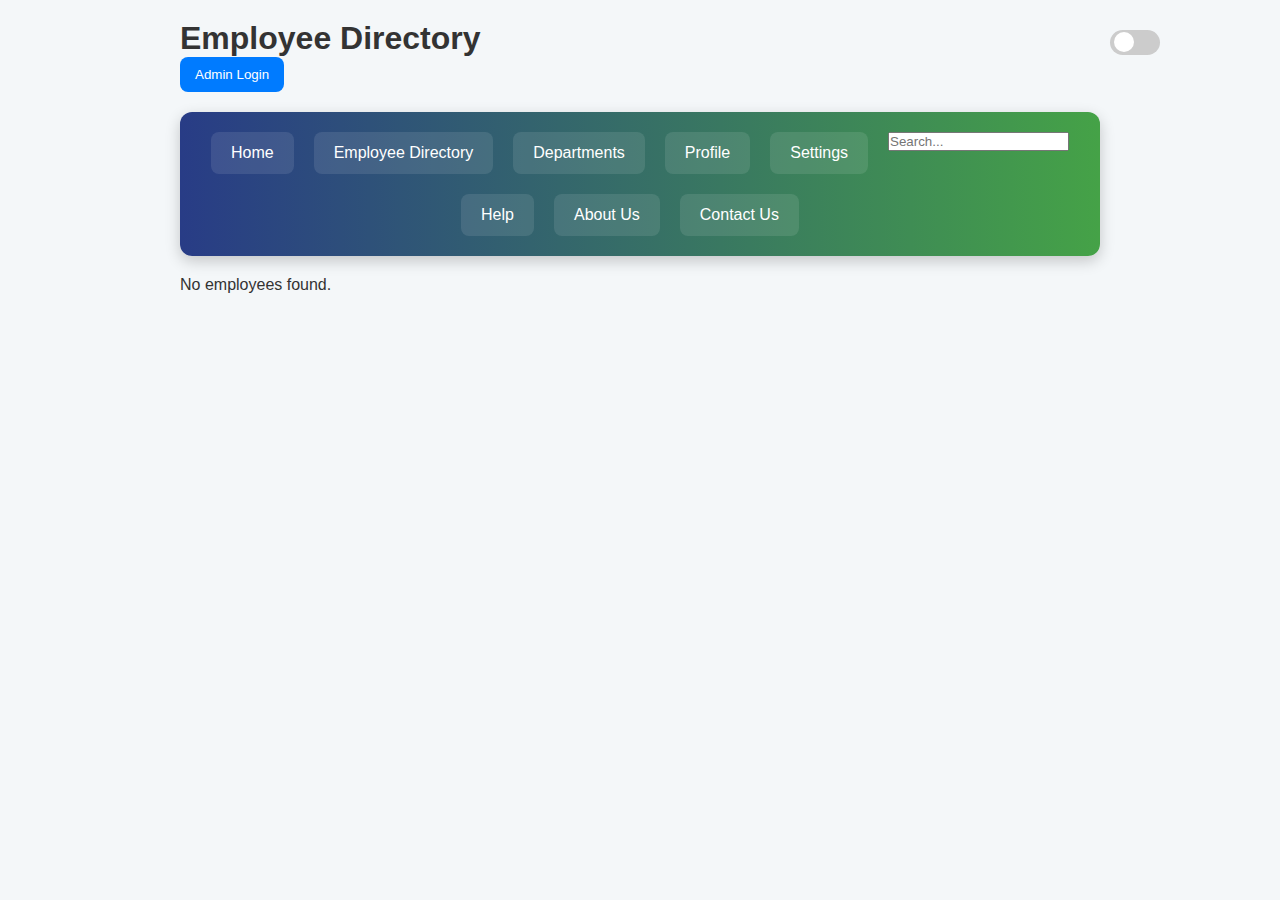
<file: index.html>
<!DOCTYPE html>
<html lang="en">
<head>
  <meta charset="UTF-8" />
  <meta name="viewport" content="width=device-width, initial-scale=1.0"/>
  <title>Employee Directory</title>
  <link rel="stylesheet" href="style.css" />
</head>
<body>
  <div class="container">
    <header>
      <h1>Employee Directory</h1>
      <button id="loginBtn">Admin Login</button>
      <button id="logoutBtn" class="hidden">Logout</button>
    </header>
    <label class="theme-toggle">
      <input type="checkbox" id="themeSwitch">
      <span class="slider"></span>
    </label>
    <nav>
      <ul>
        <li><a href="index.html">Home</a></li>
        <li><a href="directory.html">Employee Directory</a></li>
        <li><a href="departments.html">Departments</a></li>
        <li><a href="profile.html">Profile</a></li>
        <li><a href="settings.html">Settings</a></li>
        <li><input type="text" id="searchInput" placeholder="Search..."></li>
        <li><a href="help.html">Help</a></li>
        <li><a href="about.html">About Us</a></li>
        <li><a href="contact.html">Contact Us</a></li>
        <li><a href="#" id="addEmployeeLink" class="hidden">Add Employee</a></li>
      </ul>
    </nav>
 
    <section id="employeeList" class="card-grid"></section>
  </div>
 
  <!-- Add/Edit Modal -->
  <div id="modal" class="modal hidden">
    <div class="modal-content">
      <span id="closeModal" class="close">&times;</span>
      <h2 id="modalTitle">Add Employee</h2>
      <form id="employeeForm">
        <input type="hidden" id="employeeId" />
        <input type="text" id="name" placeholder="Name" required />
        <input type="text" id="department" placeholder="Department" required />
        <input type="text" id="position" placeholder="Position" required />
        <input type="date" id="joiningDate" required />
        <button type="submit">Save</button>
      </form>
    </div>
  </div>
 
  <!-- Login Modal -->
  <div id="loginModal" class="modal hidden">
    <div class="modal-content">
      <span id="closeLoginModal" class="close">&times;</span>
      <h2>Admin Login</h2>
      <form id="loginForm">
        <input type="text" id="adminUsername" placeholder="Username" required />
        <input type="password" id="adminPassword" placeholder="Password" required />
        <button type="submit">Login</button>
      </form>
    </div>
  </div>
 
  <script src="script.js"></script>
</body>
</html>
</file>
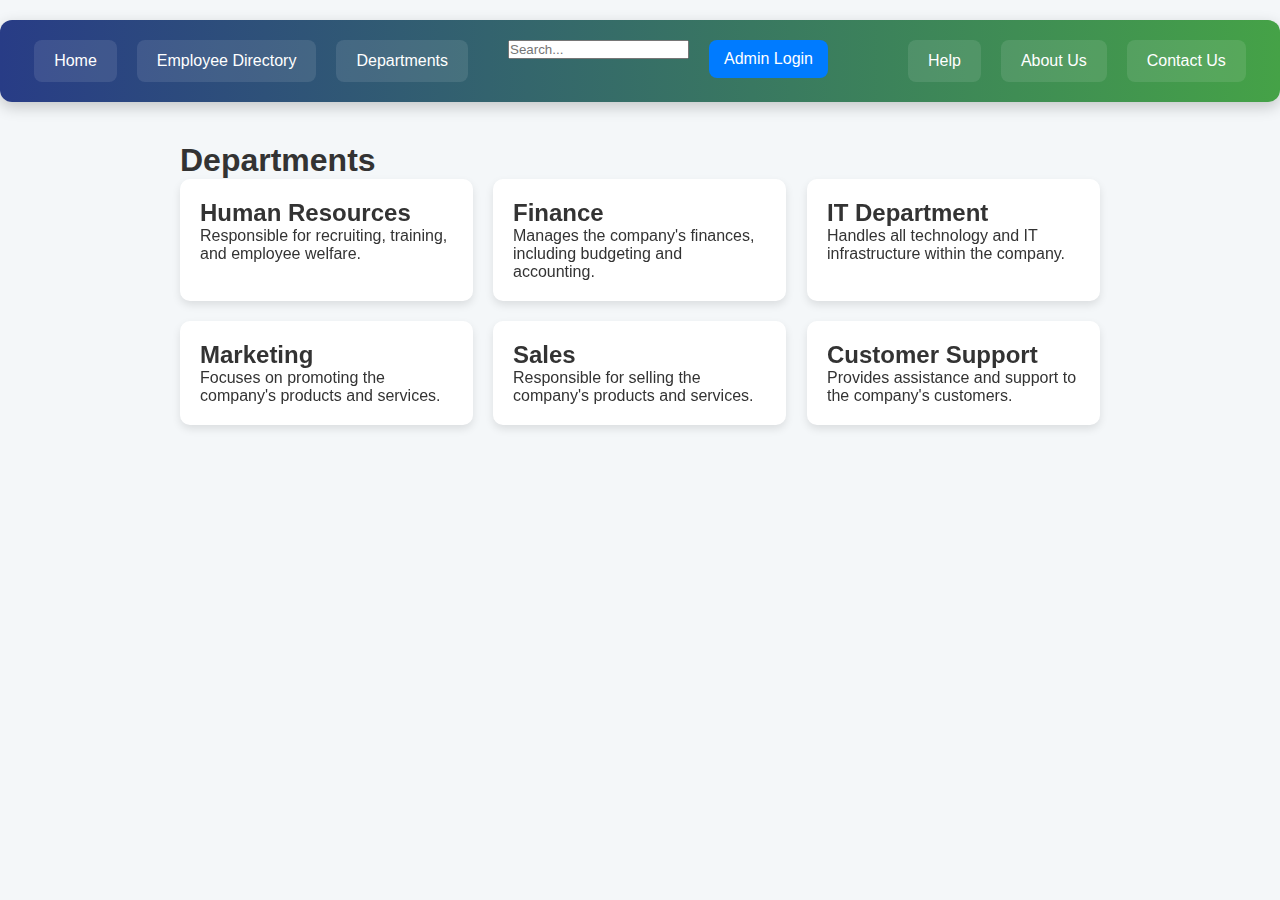
<file: departments.html>
<!DOCTYPE html>
<html lang="en">
<head>
  <meta charset="UTF-8" />
  <meta name="viewport" content="width=device-width, initial-scale=1.0" />
  <title>Departments</title>
  <link rel="stylesheet" href="style.css" />
  <link rel="icon" href="images/2648412.jpg" type="image/jpeg">
</head>
<body>
  <nav aria-label="Main Navigation">
    <ul>
      <li><a href="index.html">Home</a></li>
      <li><a href="directory.html">Employee Directory</a></li>
      <li><a href="departments.html">Departments</a></li>
      <li><a href="#" id="addEmployeeLink" class="hidden">Add Employee</a></li>
      <li><input type="text" id="searchInput" placeholder="Search..." aria-label="Search"></li>
      <li><a href="#" id="loginBtn">Admin Login</a></li>
      <li><a href="#" id="logoutBtn" class="hidden">Logout</a></li>
      <li><a href="profile.html" class="hidden" id="profileLink">Profile</a></li>
      <li><a href="settings.html" class="hidden" id="settingsLink">Settings</a></li>
      <li><a href="help.html">Help</a></li>
      <li><a href="about.html">About Us</a></li>
      <li><a href="contact.html">Contact Us</a></li>
    </ul>
  </nav>
 
  <div class="container">
    <header>
      <h1>Departments</h1>
    </header>
 
    <section id="departmentList" class="card-grid">
        <div class="card">
          <h2>Human Resources</h2>
          <p>Responsible for recruiting, training, and employee welfare.</p>
        </div>
        <div class="card">
          <h2>Finance</h2>
          <p>Manages the company's finances, including budgeting and accounting.</p>
        </div>
        <div class="card">
          <h2>IT Department</h2>
          <p>Handles all technology and IT infrastructure within the company.</p>
        </div>
        <div class="card">
          <h2>Marketing</h2>
          <p>Focuses on promoting the company's products and services.</p>
        </div>
        <div class="card">
          <h2>Sales</h2>
          <p>Responsible for selling the company's products and services.</p>
        </div>
        <div class="card">
          <h2>Customer Support</h2>
          <p>Provides assistance and support to the company's customers.</p>
        </div>
      </section>
    </div>  
 
  <script src="script.js"></script>
</body>
</html>
</file>
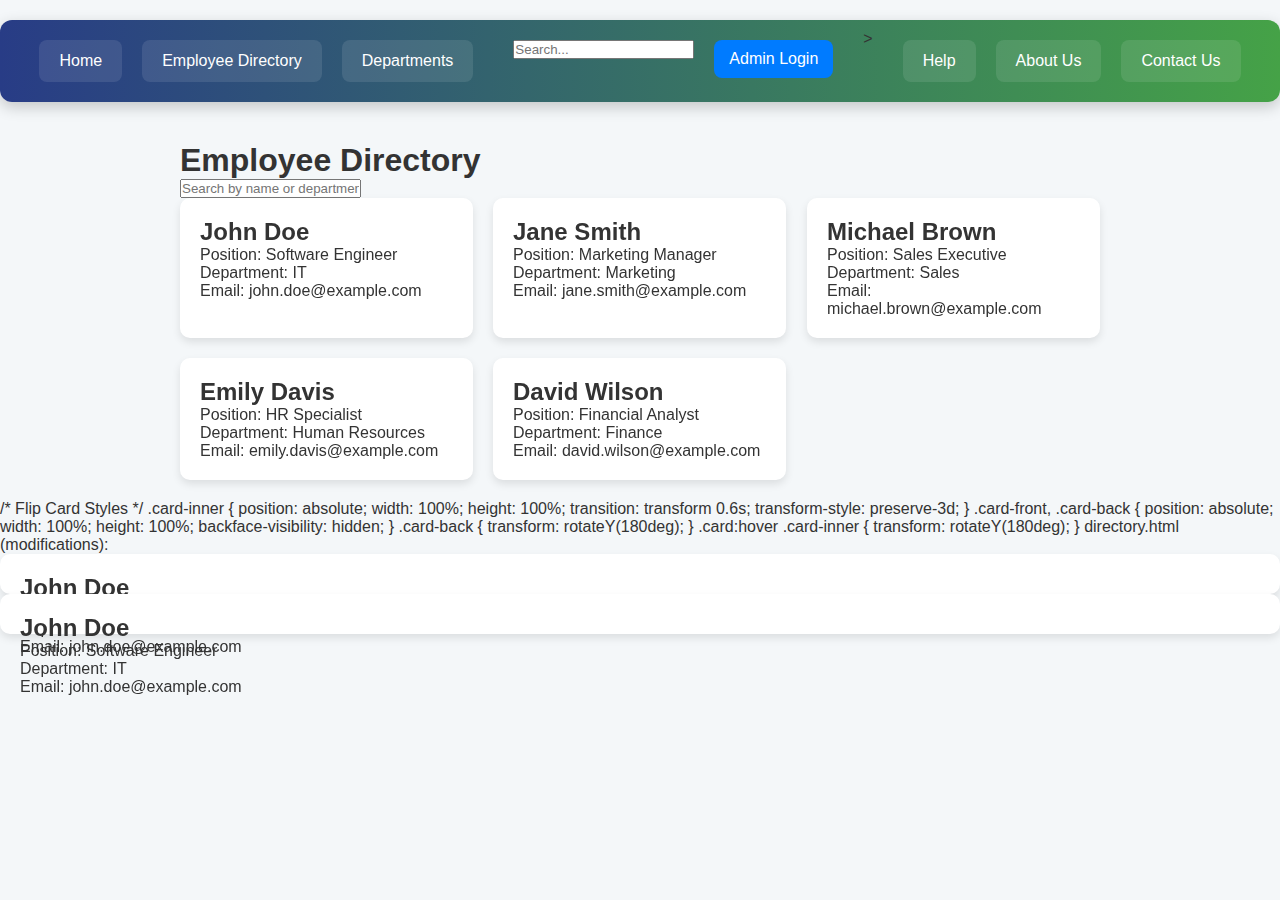
<file: directory.html>
<!DOCTYPE html>
<html lang="en">
<head>
  <meta charset="UTF-8" />
  <meta name="viewport" content="width=device-width, initial-scale=1.0" />
  <title>Employee Directory</title>
  <link rel="stylesheet" href="style.css" />
  <link rel="icon" href="images/2648412.jpg" type="image/jpeg">
</head>
<body>
  <nav>
    <ul>
      <li><a href="index.html">Home</a></li>
      <li><a href="directory.html">Employee Directory</a></li>
      <li><a href="departments.html">Departments</a></li>
      <li><a href="#" id="addEmployeeLink" class="hidden">Add Employee</a></li>
      <li><input type="text" id="searchInput" placeholder="Search..."></li>
      <li><a href="#" id="loginBtn">Admin Login</a></li>
      <li><a href="#" id="logoutBtn" class="hidden">Logout</a></li>
     ><a href="profile.html" class="hidden" id="profileLink">Profile</a></li>
      <li><a href="settings.html" class="hidden" id="settingsLink">Settings</a></li>
      <li><a href="help.html">Help</a></li>
      <li><a href="about.html">About Us</a></li>
      <li><a href="contact.html">Contact Us</a></li>
    </ul>
  </nav>
 
  <div class="container">
    <header>
      <h1>Employee Directory</h1>
      <button id="addBtn" class="hidden">+ Add Employee</button>
    </header>
 
         <input type="text" id="searchInput" placeholder="Search by name or department..." />
    </section>
 
    <section id="employeeList" class="card-grid">
        <section id="employeeList" class="card-grid">
            <div class="card">
              <h2>John Doe</h2>
              <p>Position: Software Engineer</p>
              <p>Department: IT</p>
              <p>Email: john.doe@example.com</p>
            </div>
            <div class="card">
              <h2>Jane Smith</h2>
              <p>Position: Marketing Manager</p>
              <p>Department: Marketing</p>
              <p>Email: jane.smith@example.com</p>
            </div>
            <div class="card">
              <h2>Michael Brown</h2>
              <p>Position: Sales Executive</p>
              <p>Department: Sales</p>
              <p>Email: michael.brown@example.com</p>
            </div>
            <div class="card">
              <h2>Emily Davis</h2>
              <p>Position: HR Specialist</p>
              <p>Department: Human Resources</p>
              <p>Email: emily.davis@example.com</p>
            </div>
            <div class="card">
              <h2>David Wilson</h2>
              <p>Position: Financial Analyst</p>
              <p>Department: Finance</p>
              <p>Email: david.wilson@example.com</p>
            </div>
          </section>
        </div>
       
    </section>
  </div>
  /* Flip Card Styles */
  .card-inner {
    position: absolute;
    width: 100%;
    height: 100%;
    transition: transform 0.6s;
    transform-style: preserve-3d;
  }
   
  .card-front, .card-back {
    position: absolute;
    width: 100%;
    height: 100%;
    backface-visibility: hidden;
  }
   
  .card-back {
    transform: rotateY(180deg);
  }
   
  .card:hover .card-inner {
    transform: rotateY(180deg);
  }
   
  directory.html (modifications):
  <!-- Modify the employee card structure -->
  <div class="card">
    <div class="card-inner">
      <div class="card-front">
        <h2>John Doe</h2>
        <p>Position: Software Engineer</p>
        <p>Department: IT</p>
        <p>Email: john.doe@example.com</p>
      </div>
      <div class="card-back">
        <p>Additional details about the employee...</p>
      </div>
    </div>
  </div>
  <div class="card">
    <div class="card-inner">
      <div class="card-front">
        <h2>John Doe</h2>
        <p>Position: Software Engineer</p>
        <p>Department: IT</p>
        <p>Email: john.doe@example.com</p>
      </div>
      <div class="card-back">
        <p>Additional details about the employee...</p>
      </div>
    </div>
  </div>  
  <!-- Admin Login Modal -->
  <div id="loginModal" class="modal hidden">
    <div class="modal-content">
      <span id="closeLoginModal" class="close">&times;</span>
      <h2>Admin Login</h2>
      <form id="loginForm">
        <input type="text" id="adminUsername" placeholder="Username" required />
        <input type="password" id="adminPassword" placeholder="Password" required />
        <button type="submit">Login</button>
      </form>
    </div>
  </div>
 
  <!-- Modal for Adding/Editing Employees -->
  <div id="modal" class="modal hidden">
    <div class="modal-content">
      <span id="closeModal" class="close">&times;</span>
      <h2 id="modalTitle">Add Employee</h2>
      <form id="employeeForm">
        <input type="hidden" id="employeeId" />
        <input type="text" id="name" placeholder="Full Name" required />
        <input type="text" id="department" placeholder="Department" required />
        <input type="text" id="position" placeholder="Position" required />
        <input type="date" id="joiningDate" required />
        <button type="submit">Save</button>
      </form>
    </div>
  </div>
 
  <script src="script.js"></script>
</body>
</html>
</file>
<file: style.css>
/* Reset */
* {
    margin: 0;
    padding: 0;
    box-sizing: border-box;
  }
   
  body {
    font-family: "Segoe UI", sans-serif;
    background-color: #f4f7f9;
    color: #333;
  }
   
  .container {
    max-width: 960px;
    margin: auto;
    padding: 20px;
  }
   
  nav {
    background: linear-gradient(to right, #283c86, #45a247);
    padding: 10px 0;
    margin: 20px 0;
    border-radius: 12px;
    box-shadow: 0 5px 15px rgba(0, 0, 0, 0.2);
  }
   
  nav ul {
    display: flex;
    flex-wrap: wrap;
    justify-content: center;
    list-style: none;
  }
   
  nav ul li {
    margin: 10px;
  }
   
  nav ul li a {
    color: #fff;
    text-decoration: none;
    padding: 12px 20px;
    border-radius: 8px;
    background: rgba(255, 255, 255, 0.1);
    transition: transform 0.3s, box-shadow 0.3s;
    display: inline-block;
  }
   
  nav ul li a:hover {
    transform: translateY(-3px);
    box-shadow: 0 8px 20px rgba(0, 0, 0, 0.2);
  }
   
  /* Buttons */
  #loginBtn, #logoutBtn {
    background-color: #007bff;
    color: white;
    border: none;
    padding: 10px 15px;
    border-radius: 8px;
    cursor: pointer;
    transition: background 0.3s ease;
  }
   
  #loginBtn:hover, #logoutBtn:hover {
    background-color: #0056b3;
  }
   
  #addEmployeeLink {
    background: #28a745;
    padding: 10px 15px;
    border-radius: 8px;
    color: white;
  }
   
  .hidden {
    display: none;
  }
   
  .card-grid {
    display: grid;
    grid-template-columns: repeat(auto-fit, minmax(250px, 1fr));
    gap: 20px;
  }
   
  .card {
    background: white;
    padding: 20px;
    border-radius: 10px;
    box-shadow: 0 4px 8px rgba(0,0,0,0.1);
    position: relative;
  }
   
  .card h3 {
    margin-bottom: 5px;
  }
   
  .card small {
    color: #666;
  }
   
  .actions {
    position: absolute;
    top: 10px;
    right: 10px;
  }
   
  .actions button {
    border: none;
    background: none;
    cursor: pointer;
    font-size: 1rem;
    color: #333;
  }
   
  .actions button:hover {
    color: red;
  }
   
  /* Modal Styling */
  .modal {
    position: fixed;
    top: 0; left: 0;
    width: 100%; height: 100%;
    display: flex;
    align-items: center;
    justify-content: center;
    background-color: rgba(0,0,0,0.5);
    z-index: 10;
  }
   
  .modal.hidden {
    display: none;
  }
   
  .modal-content {
    background: white;
    padding: 30px;
    border-radius: 12px;
    width: 100%;
    max-width: 400px;
    position: relative;
  }
   
  .close {
    position: absolute;
    top: 10px; right: 15px;
    font-size: 1.5rem;
    cursor: pointer;
  }
   
  form input,
  form button {
    width: 100%;
    padding: 10px;
    margin-bottom: 15px;
    border-radius: 8px;
    border: 1px solid #ccc;
  }
  
  form button {
    background-color: #28a745;
    color: white;
    border: none;
  } 
  /* 3D Hover Effect */
  .card {
    transform: perspective(1000px) rotateX(0deg) rotateY(0deg);
    transition: transform 0.5s;
  }
   
  .card:hover {
    transform: perspective(1000px) rotateX(10deg) rotateY(10deg);
  }
  /* Profile Picture and Name Styles */
.profile-picture {
    width: 100%;
    height: auto;
    border-radius: 50%;
  }
  .name {
    text-align: center;
    margin-top: 10px;
    font-size: 1.2rem;
    font-weight: bold;
  }
  .card-inner {
    position: absolute;
    width: 100%;
    height: 100%;
    transition: transform 0.6s;
    transform-style: preserve-3d;
  }
   
  .card-front, .card-back {
    position: absolute;
    width: 100%;
    height: 100%;
    backface-visibility: hidden;
  }
   /* Dark mode toggle styles */
.theme-toggle {
    position: absolute;
    top: 30px;
    right: 120px;
    display: inline-block;
    width: 50px;
    height: 25px;
  }
   
  .theme-toggle input {
    display: none;
  }
   
  .slider {
    position: absolute;
    cursor: pointer;
    background-color: #ccc;
    border-radius: 25px;
    top: 0;
    left: 0;
    right: 0;
    bottom: 0;
    transition: 0.4s;
  }
   
  .slider:before {
    position: absolute;
    content: "";
    height: 20px;
    width: 20px;
    left: 4px;
    bottom: 3px;
    background-color: white;
    border-radius: 50%;
    transition: 0.4s;
  }
   
  input:checked + .slider {
    background-color: #2196F3;
  }
   
  input:checked + .slider:before {
    transform: translateX(24px);
  }
   
  /* Dark Theme */
  body.dark-mode {
    background-color: #1f1f1f;
    color: #eaeaea;
  }
   
  body.dark-mode nav {
    background: linear-gradient(to right, #141e30, #243b55);
  }
   
  body.dark-mode .card {
    background-color: #2c2c2c;
    color: #f0f0f0;
    border: 1px solid #444;
  }
   
  body.dark-mode input,
  body.dark-mode form button {
    background-color: #333;
    color: #eaeaea;
    border: 1px solid #666;
  }
   
  body.dark-mode .modal-content {
    background-color: #2e2e2e;
  }
   
  body.dark-mode .actions button {
    color: #ccc;
  }
   
  .card-back {
    transform: rotateY(180deg);
  }
   
  .card:hover .card-inner {
    transform: rotateY(180deg);
  }
  form button:hover {
    background-color: #218838;
  }
</file>
